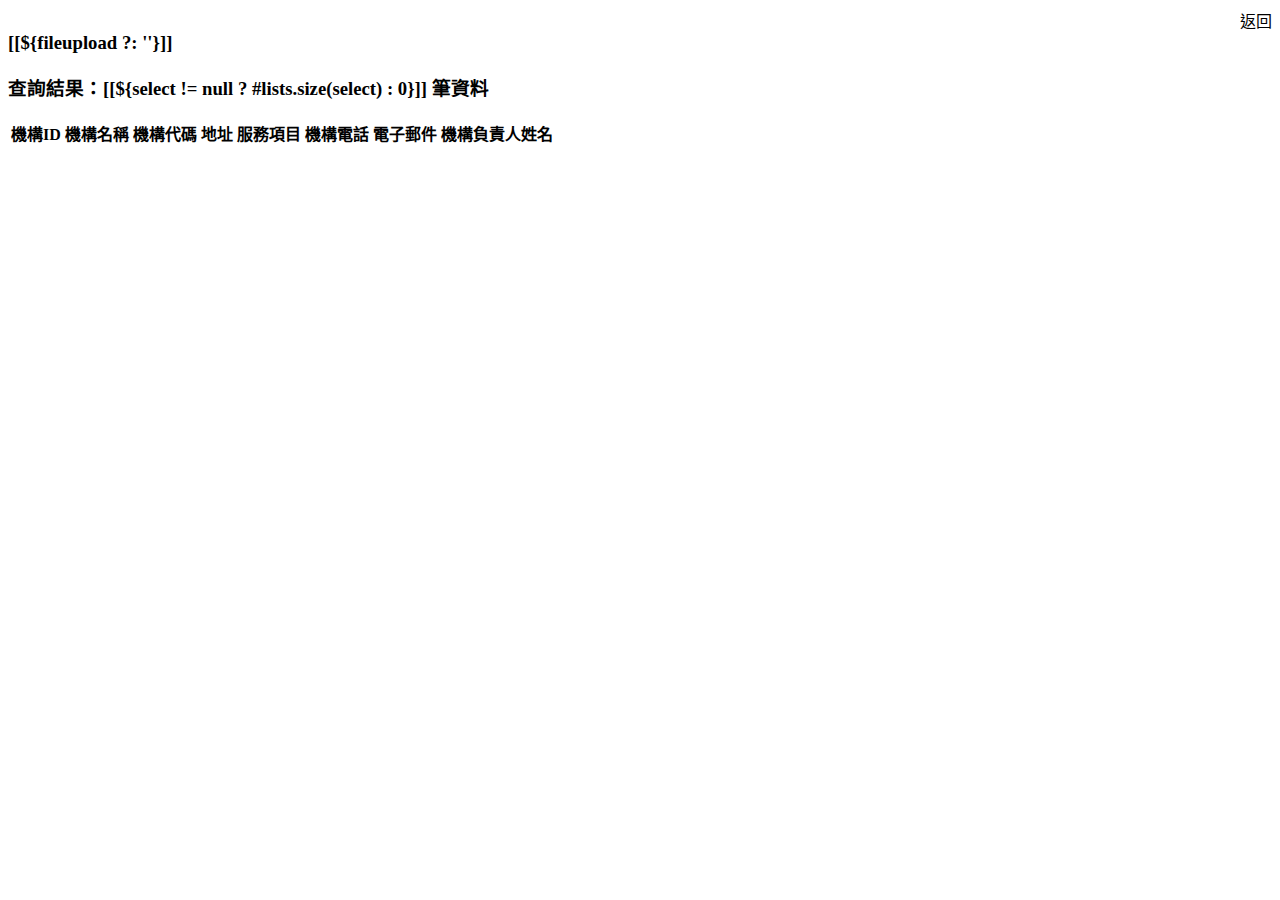
<file: midterm-project/src/main/resources/templates/pages/display.html>
<!DOCTYPE html>
<html lang="zh-TW">
<head>
    <meta charset="UTF-8">
    <meta name="viewport" content="width=device-width, initial-scale=1.0">
    <title>機構資料列表</title>
    <link rel="stylesheet" th:href="@{/css/display.css}"> <!-- 可選: 外部樣式表 -->
</head>
<body>
    <div class="container">
        <!-- 返回按鈕 -->
        <div class="navigation" style="float: right">
            <a th:href="@{/pages/institution}" class="btn">返回</a>
        </div>
        <!-- 上傳結果或其他訊息 -->
        <div class="messages" style="clear: both">
            <h3 class="error">[[${fileupload ?: ''}]]</h3>
            <h3>
                查詢結果：[[${select != null ? #lists.size(select) : 0}]] 筆資料
            </h3>
        </div>

        <!-- 資料表格 -->
        <div class="data-table">
            <table th:if="${select ne null and not #lists.isEmpty(select)}">
                <thead>
                    <tr>
                        <th>機構ID</th>
                        <th>機構名稱</th>
                        <th>機構代碼</th>
                        <th>地址</th>
                        <th>服務項目</th>
                        <th>機構電話</th>
                        <th>電子郵件</th>
                        <th>機構負責人姓名</th>
						<!-- 
                        <th>特約起日</th>
                        <th>特約迄日</th>
                        <th>最後異動時間</th>
						 -->
                        <!-- 
                        <th>資料建立者帳號</th>
                        <th>資料建立時間</th>
                        <th>資料修改者帳號</th>
                        <th>資料修改時間</th>
                         -->
                    </tr>
                </thead>
                <tbody>
                    <tr th:each="institution : ${select}">
                        <td th:text="${institution.id}"></td>
                        <td>
                            <a th:href="@{/pages/institution(
                                id=${institution.id},
                                institutionname=${institution.institutionname},
                                institutioncode=${institution.institutioncode},
                                address=${institution.address},
                                serviceitems=${institution.serviceitems},
                                phone=${institution.phone},
                                email=${institution.email},
                                managername=${institution.managername},
                                contractstartdate=${institution.contractstartdate},
                                contractenddate=${institution.contractenddate},
                                lastmodifieddate=${institution.lastmodifieddate},
                                createdby=${institution.createdby},
                                createdat=${institution.createdat},
                                modifiedby=${institution.modifiedby},
                                modifiedat=${institution.modifiedat}
                            )}" th:text="${institution.institutionname}"></a>
                        </td>
                    	<!-- 
                    	 -->
                        <td th:text="${institution.institutioncode}"></td>
                        <td th:text="${institution.address}"></td>
                        <td th:text="${institution.serviceitems}"></td>
                        <td th:text="${institution.phone}"></td>
                        <td th:text="${institution.email}"></td>
                        <td th:text="${institution.managername}"></td>
						<!-- 
                        <td th:text="${institution.contractstartdate}"></td>
                        <td th:text="${institution.contractenddate}"></td>
                        <td th:text="${institution.lastmodifieddate}"></td>
                        <td th:text="${institution.createdby}"></td>
                        <td th:text="${institution.createdat}"></td>
                        <td th:text="${institution.modifiedby}"></td>
                        <td th:text="${institution.modifiedat}"></td>
						 -->
                    </tr>
                </tbody>
            </table>
        </div>

    </div>
</body>
</html>
</file>
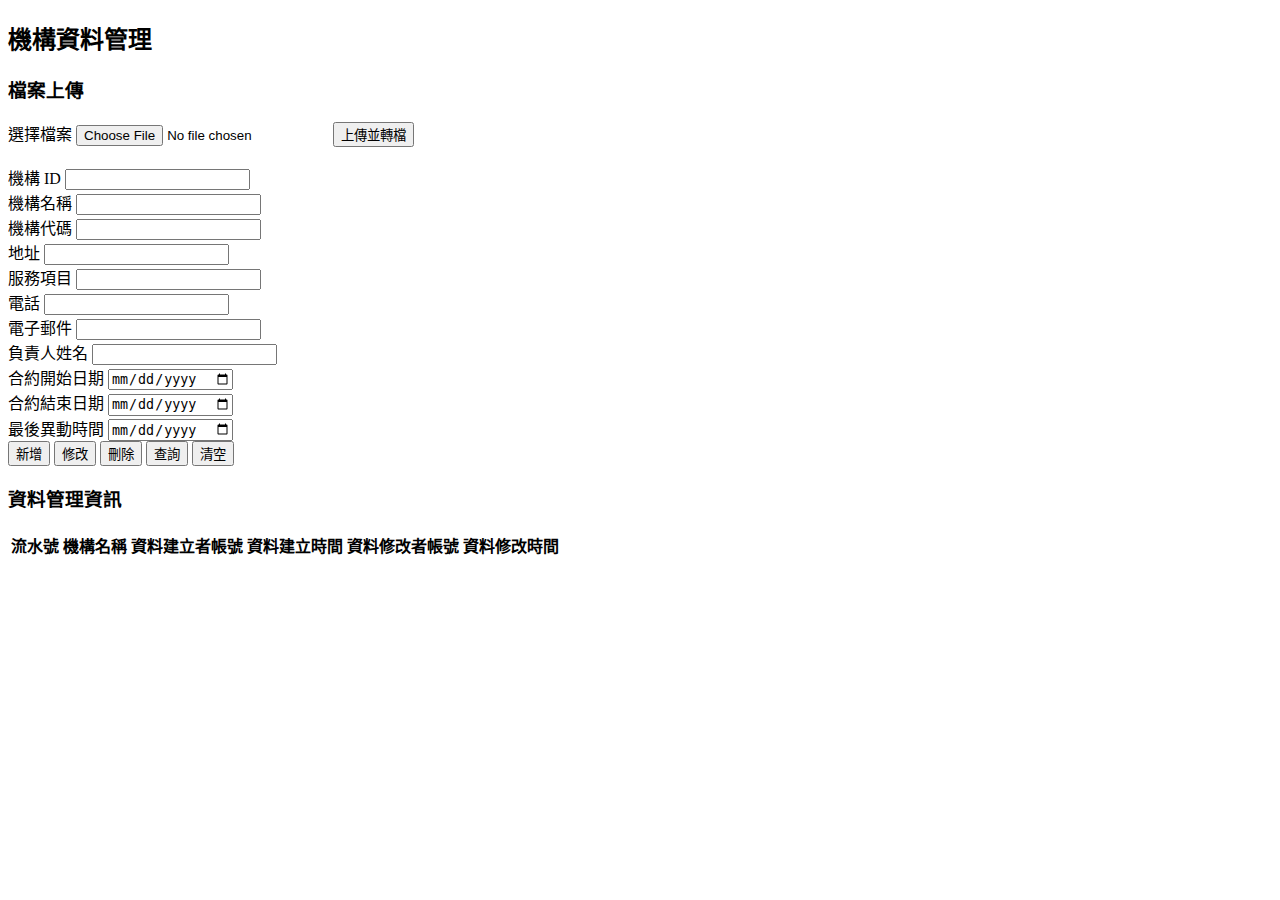
<file: midterm-project/src/main/resources/templates/pages/institution.html>
<!DOCTYPE html>
<html lang="zh-TW">
<head>
    <meta charset="UTF-8">
    <meta name="viewport" content="width=device-width, initial-scale=1.0">
    <title>機構資料管理</title>
    <link rel="stylesheet" th:href="@{/css/institution.css}">
    <script type="text/javascript">
        function clearForm() {
            document.querySelectorAll("#institutionForm input").forEach(input => {
                if (!input.disabled) {
                    input.value = "";
                }
            });
        }
    </script>
</head>
<body>

    <div class="container">
        <h2>機構資料管理</h2>

        <!-- 檔案上傳 -->
        <section class="file-upload">
            <h3>檔案上傳</h3>
            <div th:if="${fileupload}" class="error">
                <p th:text="${fileupload}"></p>
            </div>
            <form method="post" th:action="@{/controller/pages/fileupload}" enctype="multipart/form-data">
                <label for="file">選擇檔案</label>
                <input type="file" id="file" name="file" required>
                <button type="submit">上傳並轉檔</button>
            </form>
        </section>

        <!-- 表單管理 -->
        <section class="form-management">
            <h3 class="error" th:if="${errors}">
                <span th:text="${errors['action']}"></span>
            </h3>
            
            <form id="institutionForm" th:action="@{/controller/pages/institution}" method="post">
                <div class="form-group">
                    <label for="id">機構 ID</label>
                    <input type="text" id="id" name="id" th:value="${param.id}">
                    <span class="error" th:if="${errors}" th:text="${errors['id']}"></span>
                </div>

                <div class="form-group">
                    <label for="institutionname">機構名稱</label>
                    <input type="text" id="institutionname" name="institutionname" th:value="${param.institutionname}">
                    <span class="error" th:if="${errors}" th:text="${errors['institutionname']}"></span>
                </div>

                <div class="form-group">
                    <label for="institutioncode">機構代碼</label>
                    <input type="text" id="institutioncode" name="institutioncode" th:value="${param.institutioncode}">
                    <span class="error" th:if="${errors}" th:text="${errors['institutioncode']}"></span>
                </div>

                <div class="form-group">
                    <label for="address">地址</label>
                    <input type="text" id="address" name="address" th:value="${param.address}">
                    <span class="error" th:if="${errors}" th:text="${errors['address']}"></span>
                </div>

                <div class="form-group">
                    <label for="serviceitems">服務項目</label>
                    <input type="text" id="serviceitems" name="serviceitems" th:value="${param.serviceitems}">
                    <span class="error" th:if="${errors}" th:text="${errors['serviceitems']}"></span>
                </div>

                <div class="form-group">
                    <label for="phone">電話</label>
                    <input type="text" id="phone" name="phone" th:value="${param.phone}">
                    <span class="error" th:if="${errors}" th:text="${errors['phone']}"></span>
                </div>

                <div class="form-group">
                    <label for="email">電子郵件</label>
                    <input type="email" id="email" name="email" th:value="${param.email}">
                    <span class="error" th:if="${errors}" th:text="${errors['email']}"></span>
                </div>

                <div class="form-group">
                    <label for="managername">負責人姓名</label>
                    <input type="text" id="managername" name="managername" th:value="${param.managername}">
                    <span class="error" th:if="${errors}" th:text="${errors['managername']}"></span>
                </div>

                <div class="form-group">
                    <label for="contractstartdate">合約開始日期</label>
                    <input type="date" id="contractstartdate" name="contractstartdate" th:value="${param.contractstartdate}">
                    <span class="error" th:if="${errors}" th:text="${errors['contractstartdate']}"></span>
                </div>

                <div class="form-group">
                    <label for="contractenddate">合約結束日期</label>
                    <input type="date" id="contractenddate" name="contractenddate" th:value="${param.contractenddate}">
                    <span class="error" th:if="${errors}" th:text="${errors['contractenddate']}"></span>
                </div>
                
                <div class="form-group">
                    <label for="lastmodifieddate">最後異動時間</label>
                    <input type="date" id="lastmodifieddate" name="lastmodifieddate" th:value="${param.lastmodifieddate}">
                    <span class="error" th:if="${errors}" th:text="${errors['lastmodifieddate']}"></span>
                </div>
                
					<!-- 
                <div class="form-group">
		            <label for="createdby">資料建立者帳號</label>
					<input type="text" id="createdby" name="createdby" th:value="${session['insertUser']!=null ? session['insertUser']['createdby'] : ''}" disabled>
					<span class="error" th:if="${errors}" th:text="${errors['createdby']}"></span>
                </div>
					
                <div class="form-group">
					<label for="createdat">資料建立時間</label>
					<input type="datetime-local" id="createdat" name="createdat" th:value="${param.createdat}" disabled>
					<span class="error" th:if="${errors}" th:text="${errors['createdat']}"></span>
                </div>
                
                <div class="form-group">
		            <label for="modifiedby">資料修改者帳號</label>
					<input type="text" id="modifiedby" name="modifiedby" th:value="${session['user']['account']}" disabled>
					<span class="error" th:if="${errors}" th:text="${errors['modifiedby']}"></span>
                </div>

                <div class="form-group">
					<label for="modifiedat">資料修改時間</label>
					<input type="datetime-local" id="modifiedat" name="modifiedat" th:value="${param.modifiedat}" disabled>
					<span class="error" th:if="${errors}" th:text="${errors['modifiedat']}"></span>
                </div>
					 -->

                <div class="form-actions">
                    <button type="submit" name="button" value="Insert">新增</button>
                    <button type="submit" name="button" value="Update">修改</button>
                    <button type="submit" name="button" value="Delete">刪除</button>
                    <button type="submit" name="button" value="Select">查詢</button>
                    <button type="button" onclick="clearForm()">清空</button>
                </div>
            </form>
        </section>

        <h3 th:if="${delete}">
			<script type="text/javascript">clearForm();</script>
        </h3>
            
        <!-- 資料列表顯示 -->
		<section class="data-list" th:if="${insert != null || update != null}">
            <h3>資料管理資訊</h3>
            <table>
                <thead>
                    <tr>
                        <th>流水號</th>
                        <th>機構名稱</th>
                        <th>資料建立者帳號</th>
                        <th>資料建立時間</th>
                        <th>資料修改者帳號</th>
                        <th>資料修改時間</th>
                    </tr>
                </thead>
                <tbody>
                    <tr th:if="${insert}">
                        <td th:text="${insert.id}"></td>
                        <td th:text="${insert.institutionname}"></td>
                        <td th:text="${insert.createdby}"></td>
                        <td th:text="${insert.createdat}"></td>
                        <td th:text="${insert.modifiedby}"></td>
                        <td th:text="${insert.modifiedat}"></td>
                    </tr>
                    <tr th:if="${update}">
                        <td th:text="${update.id}"></td>
                        <td th:text="${update.institutionname}"></td>
                        <td th:text="${update.createdby}"></td>
                        <td th:text="${update.createdat}"></td>
                        <td th:text="${update.modifiedby}"></td>
                        <td th:text="${update.modifiedat}"></td>
                    </tr>
                </tbody>
            </table>
            <script type="text/javascript">clearForm();</script>
        </section>

    </div>

</body>
</html>
</file>
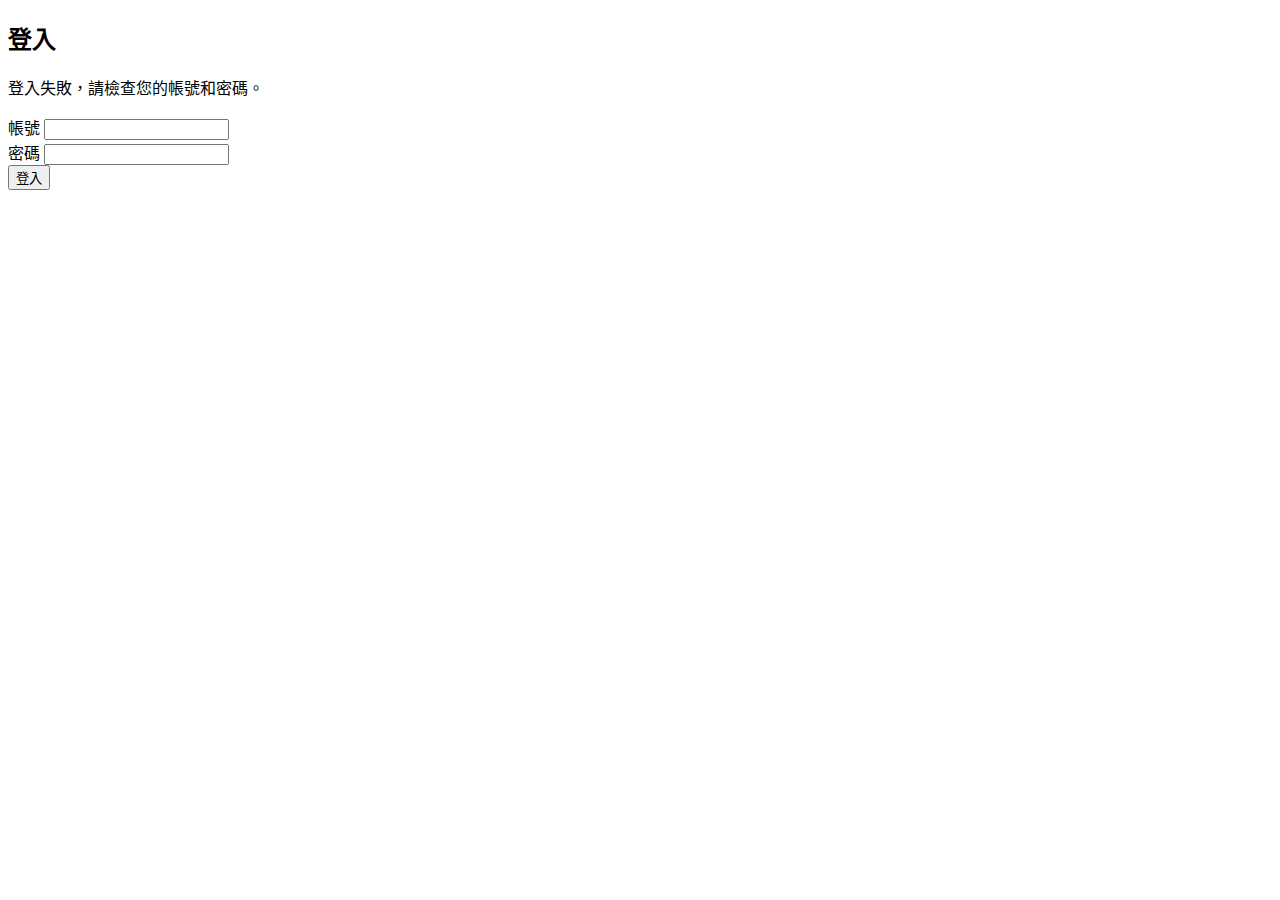
<file: midterm-project/src/main/resources/templates/secure/login.html>
<!DOCTYPE html>
<html lang="zh-TW">
<head>
    <meta charset="UTF-8">
    <meta name="viewport" content="width=device-width, initial-scale=1.0">
    <title>登入頁面</title>
    <link rel="stylesheet" th:href="@{/css/login.css}">
</head>
<body>

    <div class="login-container">
        <h2>登入</h2>

        <!-- 錯誤訊息顯示 -->
        <div th:if="${param.error}" class="error-message">
            <p>登入失敗，請檢查您的帳號和密碼。</p>
        </div>

        <!-- 登入表單 -->
        <form th:action="@{/controller/secure/login}" method="POST">
            <div class="form-group">
                <label for="account">帳號</label>
                <input type="text" id="account" name="account">
                <span class="error" th:if="${errors != null}" th:text="${errors['account']}"></span>
            </div>

            <div class="form-group">
                <label for="password">密碼</label>
                <input type="password" id="password" name="password">
                <span class="error" th:if="${errors != null}" th:text="${errors['password']}"></span>
            </div>

            <div class="form-actions">
                <input type="submit" value="登入">
            </div>
        </form>
    </div>

</body>
</html>
</file>
